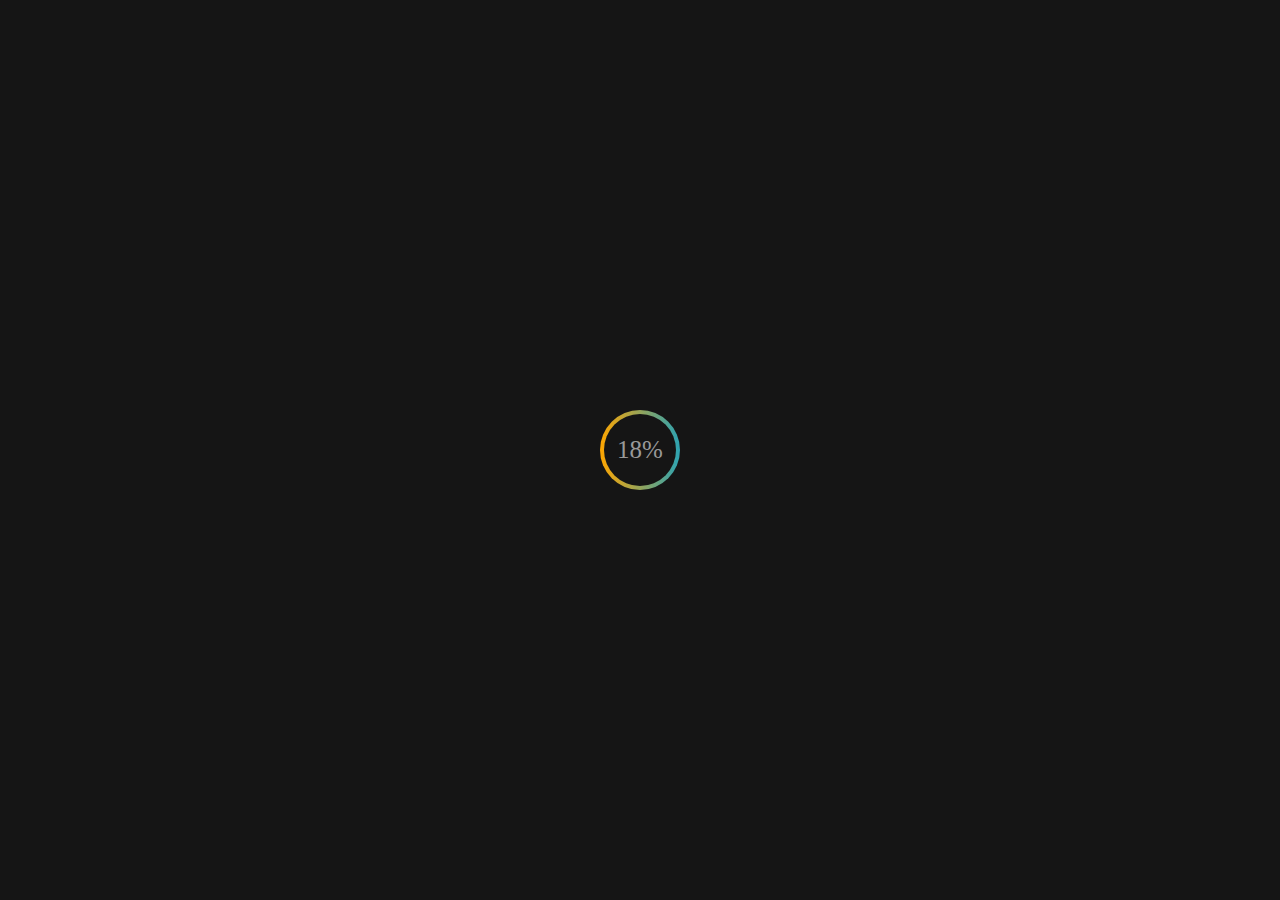
<file: animacao carregar/index.html>
<!DOCTYPE html>
<html lang="en">
<head>
    <meta charset="UTF-8">
    <meta http-equiv="X-UA-Compatible" content="IE=edge">
    <meta name="viewport" content="width=device-width, initial-scale=1.0">
    <title>Document</title>
    <link rel="stylesheet" href="style.css">
</head>
<body>
    <div class="loading">
        <div class="spinner">
            <div class="porcent">100%</div>
        </div>
    </div>
    <script src="script.js"></script>
</body>
</html>
</file>
<file: animacao carregar/style.css>
*{
    margin: 0;
    padding: 0;
    box-sizing: border-box;
}
html{
    font-size: 10px;
}
.loading{
    width: 100%;
    height: 100%;
    background-color: #151515;
    position: absolute;
    top:0 ;
    left:0 ;
    display: flex;
    justify-content: center;
    align-items: center;
}
.spinner{
    position: relative;
    width: 8rem;
    height: 8rem;
    border-radius: 50%;
}
.spinner::before,.spinner:after{
    content: '';
    position: absolute;
    border-radius: 50%;
}
.spinner:before{
    width: 100%;
    height: 100%;
    background-image: linear-gradient(90deg,#ffa600 0%,#2ca3b3 100%);
    animation: spin 0.5s infinite linear;
}

@keyframes spin{
    to{
        transform: rotate(360deg);
    }
}

.spinner:after{
    width: 90%;
    height: 90%;
    background-color: #151515;
    top: 50%;
    left: 50%;
    transform: translate(-50%,-50%);

}
.porcent{
    color: #999;
    font-size: 25px;
    font-weight: 400;
    z-index: 1;
    position: absolute;
    top: 50%;
    left: 50%;
    transform: translate(-50%,-50%);
}
</file>
